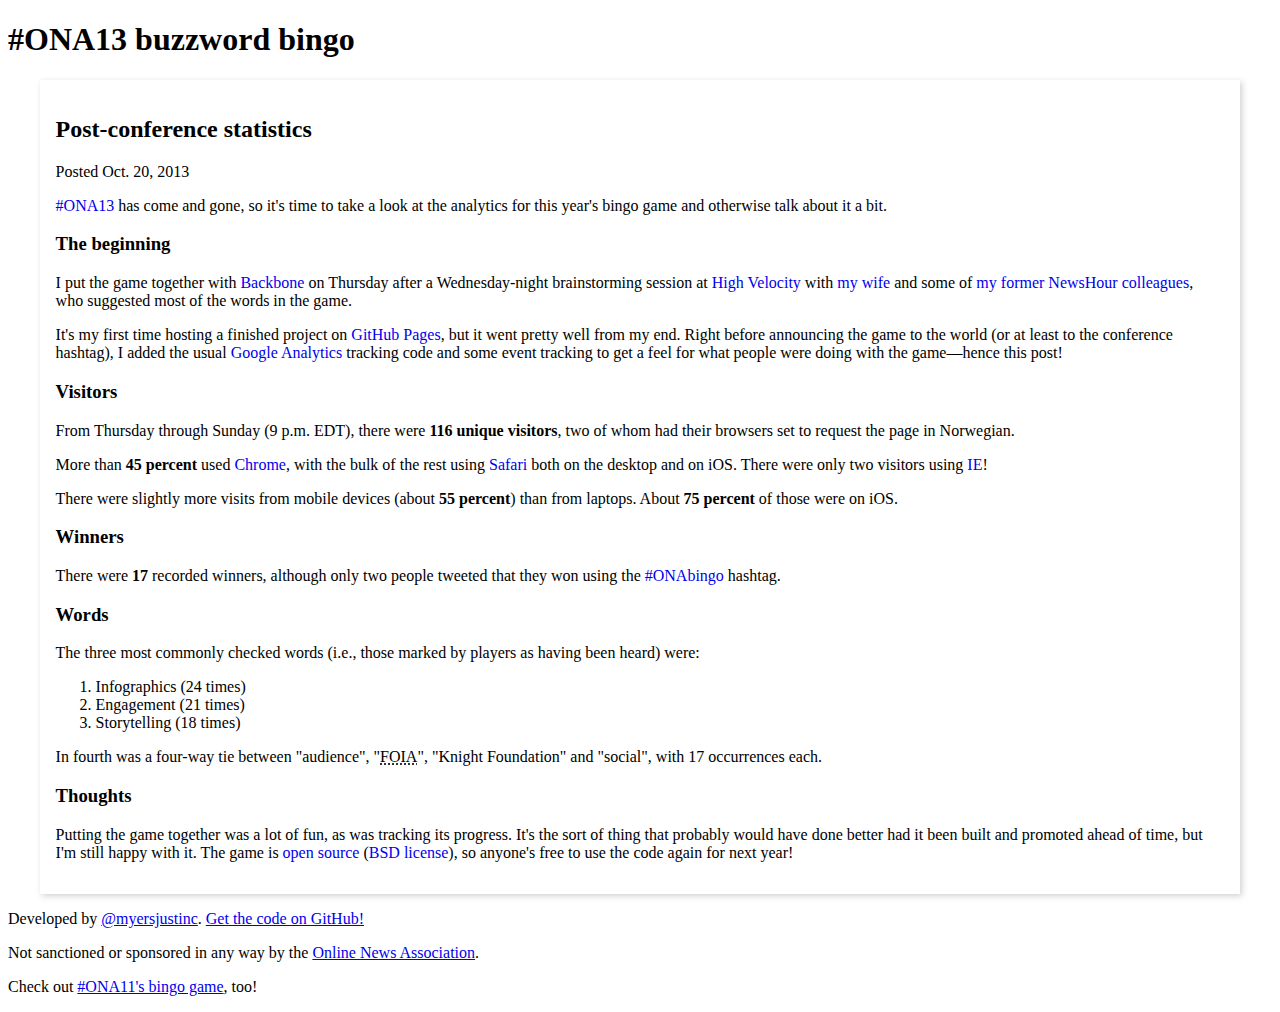
<file: stats/index.html>
<!doctype html>
<html>
  <head>
    <title>Post-conference statistics &mdash; #ONA13 buzzword bingo</title>
    <meta name="viewport" content="initial-scale=1.0, width=device-width">
    <link rel="stylesheet" href="../main.css">
    <link rel="stylesheet" href="stats.css">
  </head>
  <body>
    <h1>#ONA13 buzzword bingo</h1>

    <!-- Start application -->
    <div class="bingo-post">
      <h2>Post-conference statistics</h2>
      <p class="bingo-post-date">Posted Oct. 20, 2013</p>

      <div class="bingo-post-body">
        <p><a href="http://ona13.journalists.org/">#ONA13</a> has come and gone, so it's time to take a look at the analytics for this year's bingo game and otherwise talk about it a bit.</p>
        <h3>The beginning</h3>
        <p>I put the game together with <a href="http://backbonejs.org/">Backbone</a> on Thursday after a Wednesday-night brainstorming session at <a href="http://www.highvelocityatlanta.com/">High Velocity</a> with <a href="http://twitter.com/juliajrh">my wife</a> and some of <a href="http://twitter.com/elizabeth_shell">my</a> <a href="http://twitter.com/gteresa">former</a> <a href="http://twitter.com/newshour">NewsHour</a> <a href="http://twitter.com/cshalby">colleagues</a>, who suggested most of the words in the game.</p>
        <p>It's my first time hosting a finished project on <a href="http://pages.github.com/">GitHub Pages</a>, but it went pretty well from my end. Right before announcing the game to the world (or at least to the conference hashtag), I added the usual <a href="http://www.google.com/analytics/">Google Analytics</a> tracking code and some event tracking to get a feel for what people were doing with the game&mdash;hence this post!</p>
        <h3>Visitors</h3>
        <p>From Thursday through Sunday (9 p.m. EDT), there were <strong>116 unique visitors</strong>, two of whom had their browsers set to request the page in Norwegian.</p>
        <p>More than <strong>45 percent</strong> used <a href="https://www.google.com/intl/en/chrome/browser/">Chrome</a>, with the bulk of the rest using <a href="http://www.apple.com/safari/">Safari</a> both on the desktop and on iOS. There were only two visitors using <a href="http://windows.microsoft.com/en-us/internet-explorer/download-ie" title="Internet Explorer">IE</a>!</p>
        <p>There were slightly more visits from mobile devices (about <strong>55 percent</strong>) than from laptops. About <strong>75 percent</strong> of those were on iOS.</p>
        <h3>Winners</h3>
        <p>There were <strong>17</strong> recorded winners, although only two people tweeted that they won using the <a href="https://twitter.com/search?q=%23onabingo&amp;f=realtime">#ONAbingo</a> hashtag.</p>
        <h3>Words</h3>
        <p>The three most commonly checked words (i.e., those marked by players as having been heard) were:</p>
        <ol>
          <li>Infographics (24 times)</li>
          <li>Engagement (21 times)</li>
          <li>Storytelling (18 times)</li>
        </ol>
        <p>In fourth was a four-way tie between "audience", "<abbr title="Freedom of Information Act">FOIA</abbr>", "Knight Foundation" and "social", with 17 occurrences each.</p>
        <h3>Thoughts</h3>
        <p>Putting the game together was a lot of fun, as was tracking its progress. It's the sort of thing that probably would have done better had it been built and promoted ahead of time, but I'm still happy with it. The game is <a href="http://github.com/myersjustinc/ona13-bingo">open source</a> (<a href="https://github.com/myersjustinc/ona13-bingo/blob/master/LICENSE.md">BSD license</a>), so anyone's free to use the code again for next year!</p>
      </div>
    </div>

    <!-- Start footer -->
    <div class="footer">
      <p class="attribution">Developed by <a href="http://twitter.com/myersjustinc">@myersjustinc</a>. <a href="http://github.com/myersjustinc/ona13-bingo">Get the code on GitHub!</a></p>
      <p>Not sanctioned or sponsored in any way by the <a href="http://journalists.org/">Online News Association</a>.</p>
      <p>Check out <a href="http://ona11.journalists.org/bingo">#ONA11's bingo game</a>, too!</p>
    </div>

    <!-- Google Analytics -->
    <script>
      (function(i,s,o,g,r,a,m){i['GoogleAnalyticsObject']=r;i[r]=i[r]||function(){
      (i[r].q=i[r].q||[]).push(arguments)},i[r].l=1*new Date();a=s.createElement(o),
      m=s.getElementsByTagName(o)[0];a.async=1;a.src=g;m.parentNode.insertBefore(a,m)
      })(window,document,'script','//www.google-analytics.com/analytics.js','ga');

      ga('create', 'UA-44973150-1', 'myersjustinc.github.io');
      ga('send', 'pageview');
    </script>
  </body>
</html>
</file>
<file: main.css>
.bingo-app {
  position: relative;
}

.bingo-card,
.bingo-space {
  list-style-type: none;
  margin-left: 0;
  padding-left: 0;
  text-indent: 0;
}

.bingo-card {
  margin-left: 25%;
  width: 55%;
}

.bingo-space {
  background-color: #fff;
  border: 1px solid #ccc;
  display: inline-block;
  margin-bottom: 1%;
  margin-right: 1%;
  position: relative;
  text-align: center;
  width: 17%;
}
  /* Square elements: http://www.mademyday.de/css-height-equals-width-with-pure-css.html */
  .bingo-space:before {
    content: '';
    display: block;
    padding-top: 100%;
  }
  .bingo-space-word {
    bottom: 0;
    left: 0;
    margin: 0;
    padding-left: 5%;
    padding-right: 5%;
    padding-top: 10%;
    position: absolute;
    right: 0;
    top: 0;
  }

.bingo-space-checked {
  background-color: #666;
  color: #ccc;
}

.bingo-win {
  background-color: #ccc;
  -webkit-border-radius: 20px;
     -moz-border-radius: 20px;
          border-radius: 20px;
  bottom: 15%;
  display: none;
  left: 30%;
  margin: 0;
  padding-top: 15%;
  position: absolute;
  right: 30%;
  text-align: center;
  top: 15%;
  z-index: 9001;
}
.bingo-win-won {
  display: block;
}

/* -=-=-=-=-=-=-=-=-=-=-=-=-=- RESPONSIVE TWEAKS -=-=-=-=-=-=-=-=-=-=-=-=-=- */

@media screen and (max-width: 600px) {
  .bingo-card {
    margin-left: 5%;
    width: 100%;
  }

  .bingo-space-word {
    font-size: 0.75em;
    -webkit-hyphens: auto;
       -moz-hyphens: auto;
        -ms-hyphens: auto;
            hyphens: auto;
  }

  .bingo-win {
    left: 10%;
    right: 10%;
  }
}

@media screen and (min-width: 600px) and (max-width: 750px) {
  .bingo-card {
    margin-left: 10%;
    width: 90%;
  }

  .bingo-win {
    left: 15%;
    right: 15%;
  }
}

@media screen and (min-width: 750px) and (max-width: 900px) {
  .bingo-card {
    margin-left: 20%;
    width: 70%;
  }

  .bingo-win {
    left: 25%;
    right: 25%;
  }
}

@media screen and (min-width: 900px) and (max-width: 1000px) {
  .bingo-card {
    margin-left: 25%;
    width: 60%;
  }
}

@media screen and (min-width: 1000px) {
  .bingo-card {
    margin-left: 32.5%;
    width: 40%;
  }
}
</file>
<file: stats/stats.css>
.bingo-post {
  background-color: #fff;
  box-shadow: 2px 2px 6px rgba(100, 100, 100, 0.3);
  margin-left: 2.5%;
  margin-right: 2.5%;
  padding: 1em;
}

.bingo-post a {
  text-decoration: none;
}
</file>
